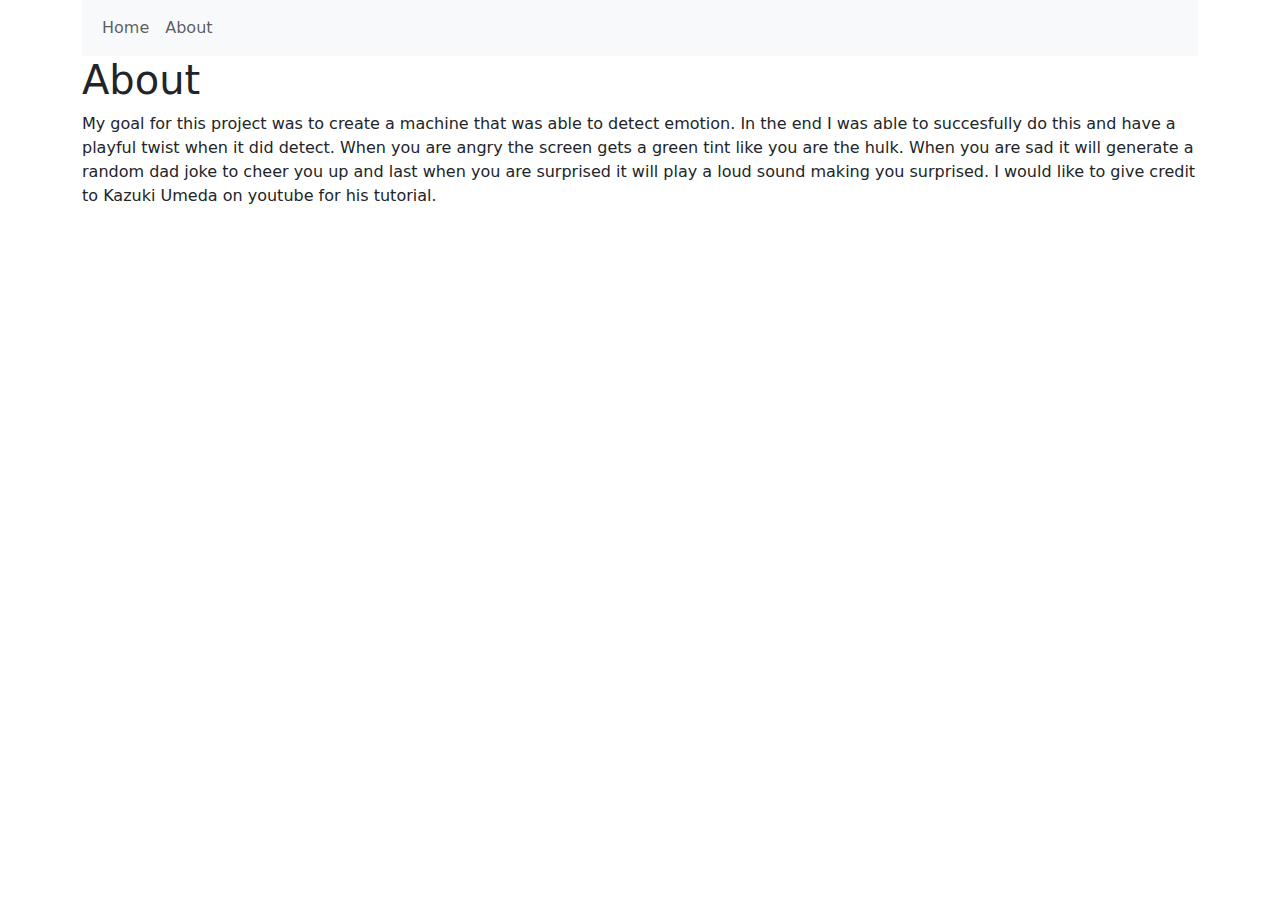
<file: about.html>
<!DOCTYPE html>
<html lang="en">
<head>
    <meta charset="UTF-8">
    <title>About Us</title>
    <link href="https://cdn.jsdelivr.net/npm/bootstrap@5.3.2/dist/css/bootstrap.min.css" rel="stylesheet">
</head>
<body>
    <div class="container">
        <nav class="navbar navbar-expand-sm bg-light">
            <div class="container-fluid">
                <!-- Links -->
                <ul class="navbar-nav">
                    <li class="nav-item">
                        <a class="nav-link" href="index.html">Home</a>
                    </li>
                    <li class="nav-item">
                        <a class="nav-link" href="about">About</a> 
                    </li>
                </ul>
            </div>
        </nav>
        <h1>About</h1>
        <p>My goal for this project was to create a machine that was able to detect emotion. In the end I was able to succesfully do this and have a playful twist when it did detect. When you are angry the screen gets a green tint like you are the hulk. When you are sad it will generate a random dad joke to cheer you up and last when you are surprised it will play a loud sound making you surprised. I would like to give credit to Kazuki Umeda on youtube for his tutorial.  </p>
    </div>
</body>
</html>
</file>
